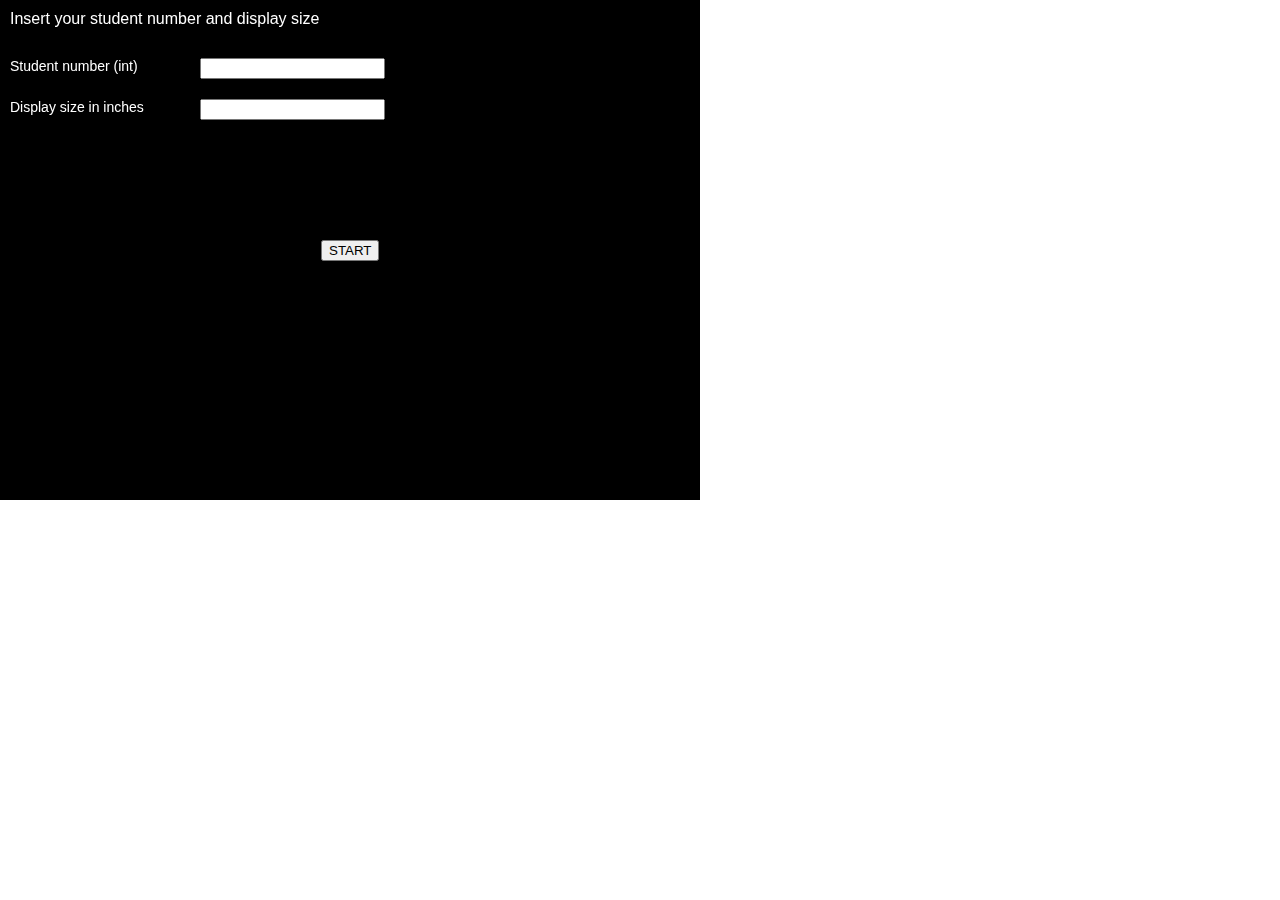
<file: bake-off-2/1stIteration/index.html>
<!DOCTYPE html><html lang="en"><head>
    <script src="p5.js"></script>
    <script src="p5.sound.min.js"></script>
    <script src="firebase.js"></script>
    <script>
      var firebaseConfig = 
      {
        apiKey: "AIzaSyCu7MBYDC1shuxscSxCT9ZFUqBrzc6dEo8",
        authDomain: "bake-off2.firebaseapp.com",
        databaseURL: "https://bake-off2-default-rtdb.firebaseio.com",
        projectId: "bake-off2",
        storageBucket: "bake-off2.appspot.com",
        messagingSenderId: "819108909155",
        appId: "1:819108909155:web:312557d8ae51d1762fa856"
      };
    </script>
    
    <link rel="stylesheet" type="text/css" href="style.css">
    <meta charset="utf-8">

  </head>
  <body>
    <script src="sketch.js"></script>
    <script src="ppi.js"></script>
    <script src="support.js"></script>
  

</body></html>
</file>
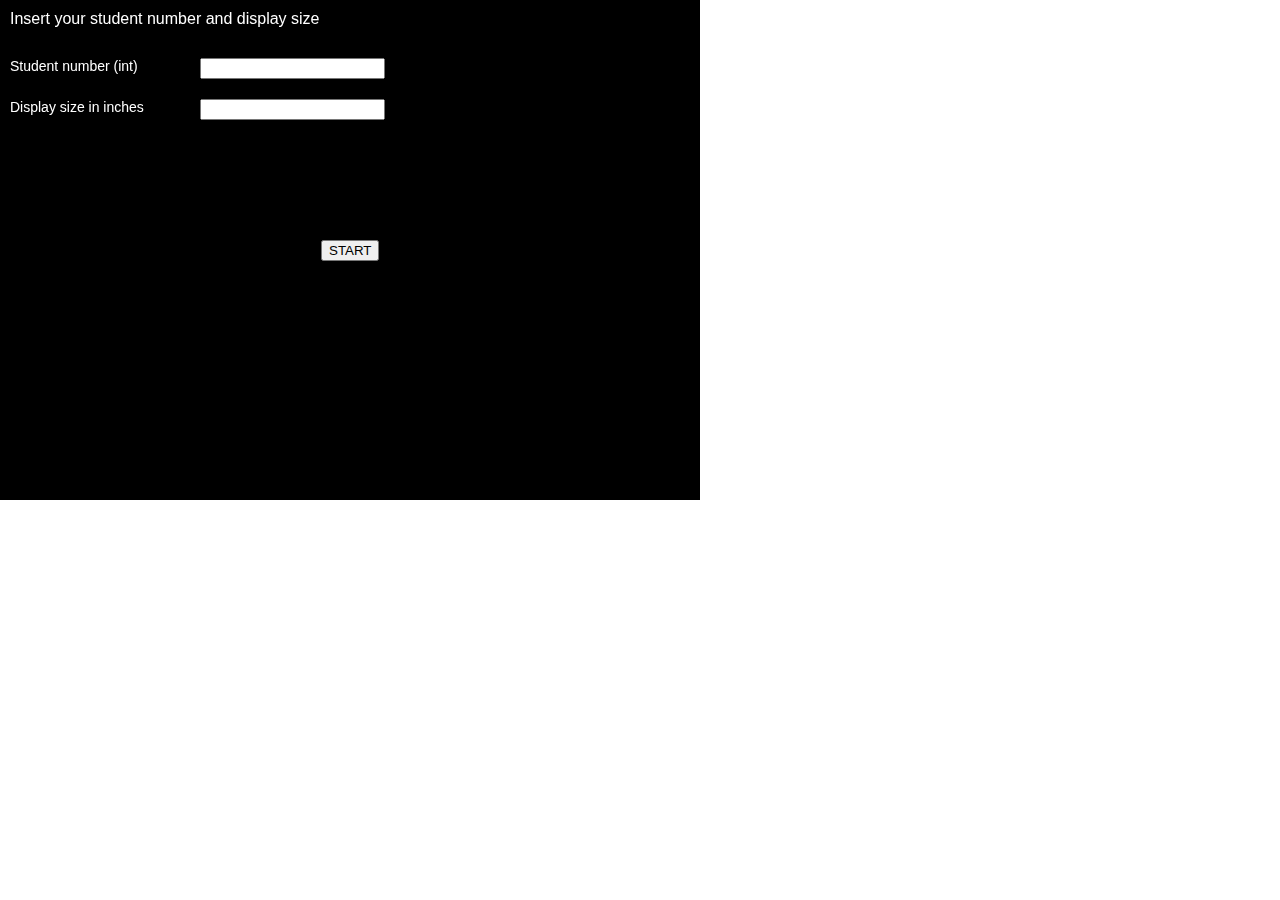
<file: bake-off-3/1stIteration/index.html>
<!DOCTYPE html><html lang="en"><head>
    <script src="p5.js"></script>
    <script src="p5.sound.min.js"></script>
    <script src="firebase.js"></script>
    <script>
      var firebaseConfig = {
      apiKey: "AIzaSyBG3Ps6YzStOqYbhN7Mb7W7qqahEbZQGts",
      authDomain: "bake-off3-ipm-al.firebaseapp.com",
      databaseURL: "https://bake-off3-ipm-al-default-rtdb.firebaseio.com/",
      projectId: "bake-off3-ipm-al",
      storageBucket: "bake-off3-ipm-al.appspot.com",
      messagingSenderId: "378912054396",
      appId: "1:378912054396:web:3313f2fa3f769090143df9"
    };
    </script>
    <link rel="stylesheet" type="text/css" href="style.css">
    <meta charset="utf-8">

  </head>
  <body>
    <script src="sketch.js"></script>
    <script src="ppi.js"></script>
    <script src="support.js"></script>
  

</body></html>
</file>
<file: bake-off-2/1stIteration/style.css>
html, body 
{
  margin: 0;
  padding: 0;
}

canvas 
{
  display: block;
}

#main_text
{
  font-size: 16px;
  font-family: 'Arial';
  color: white;
}

#input
{
  font-size: 14px;
  font-family: 'Arial';
  color: white;
}
</file>
<file: bake-off-3/1stIteration/style.css>
html, body {
  margin: 0;
  padding: 0;
}
canvas {
  display: block;
}

#main_text
{
  font-size: 16px;
  font-family: 'Arial';
  color: white;
}

#input
{
  font-size: 14px;
  font-family: 'Arial';
  color: white;
}
</file>
